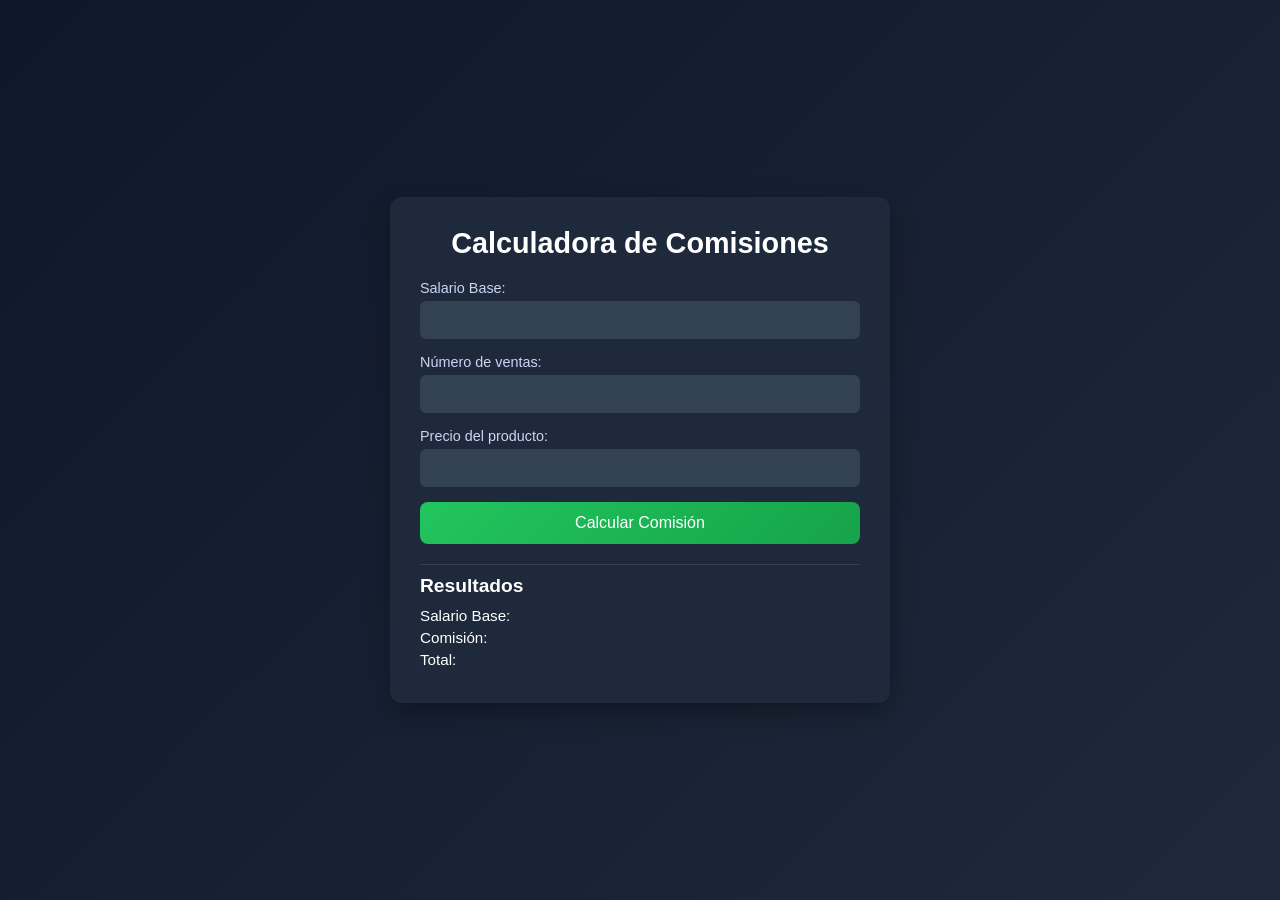
<file: index.html>
<!DOCTYPE html>
<html lang="es">

    <head>
        <meta charset="UTF-8">
        <meta name="viewport" content="width=device-width, initial-scale=1.0">
        <title>Calculadora de Comisiones</title>
        <link rel="stylesheet" href="ventas.css">
        <script src="ventas.js"></script>
        <script src="utilitarios.js"></script>
    </head>

        <body>

            <div class="contenedor">
                <h1>Calculadora de Comisiones</h1>

                <label>Salario Base:</label>
                <input type="text" id="txtSueldoBase" onblur="validarSueldoBase()">
                <small id="errorSueldoBase" class="error"></small>

                <label>Número de ventas:</label>
                <input type="text" id="txtVentas" onblur="validarVentas()">
                <small id="errorVentas" class="error"></small>

                <label>Precio del producto:</label>
                <input type="text" id="txtPrecio" onblur="validarPrecio()">
                <small id="errorPrecio" class="error"></small>

                <button onclick="calcular()">Calcular Comisión</button>

                <h2>Resultados</h2>
                <p>Salario Base: <span id="spSueldoBase"></span></p>
                <p>Comisión: <span id="spComision"></span></p>
                <p>Total: <span id="spTotal"></span></p>
            </div>

        </body>

</html>
</file>
<file: ventas.css>
/* RESET BÁSICO */
* {
    margin: 0;
    padding: 0;
    box-sizing: border-box;
}

/* BODY */
body {
    font-family: 'Segoe UI', Tahoma, Geneva, Verdana, sans-serif;
    background: linear-gradient(135deg, #0f172a, #1e293b);
    color: white;
    display: flex;
    justify-content: center;
    align-items: center;
    min-height: 100vh;
    padding: 20px;
}

/* CONTENEDOR */
.contenedor {
    background-color: #1e293b;
    padding: 25px;
    border-radius: 12px;
    width: 100%;
    max-width: 400px;
    box-shadow: 0 10px 25px rgba(0,0,0,0.3);
}

/* TITULOS */
h1 {
    text-align: center;
    margin-bottom: 20px;
    font-size: 1.6rem;
}

h2 {
    margin-top: 20px;
    margin-bottom: 10px;
    font-size: 1.2rem;
    border-top: 1px solid #334155;
    padding-top: 10px;
}

/* LABELS */
label {
    font-size: 0.9rem;
    color: #cbd5f5;
    margin-bottom: 5px;
    display: block;
}

/* INPUTS */
input {
    width: 100%;
    margin-bottom: 15px;
    padding: 10px;
    border-radius: 6px;
    border: none;
    outline: none;
    background-color: #334155;
    color: white;
    font-size: 1rem;
    transition: 0.2s;
}

input:focus {
    background-color: #475569;
}

/* BOTON */
button {
    width: 100%;
    padding: 12px;
    background: linear-gradient(135deg, #22c55e, #16a34a);
    border: none;
    border-radius: 8px;
    color: white;
    font-size: 1rem;
    cursor: pointer;
    transition: 0.3s;
}

button:hover {
    transform: scale(1.02);
    opacity: 0.9;
}

/* RESULTADOS */
p {
    font-size: 0.95rem;
    margin-bottom: 5px;
}

span {
    font-weight: bold;
    color: #22c55e;
}

/* 📱 RESPONSIVE TABLETS */
@media (min-width: 600px) {
    .contenedor {
        max-width: 450px;
        padding: 30px;
    }

    h1 {
        font-size: 1.8rem;
    }
}

/* 💻 PANTALLAS GRANDES */
@media (min-width: 900px) {
    .contenedor {
        max-width: 500px;
    }
}
.error {
    color: #ef4444;
    font-style: italic;
    font-size: 0.8rem;
    display: block;
    margin-top: -10px;
    margin-bottom: 10px;
}
</file>
